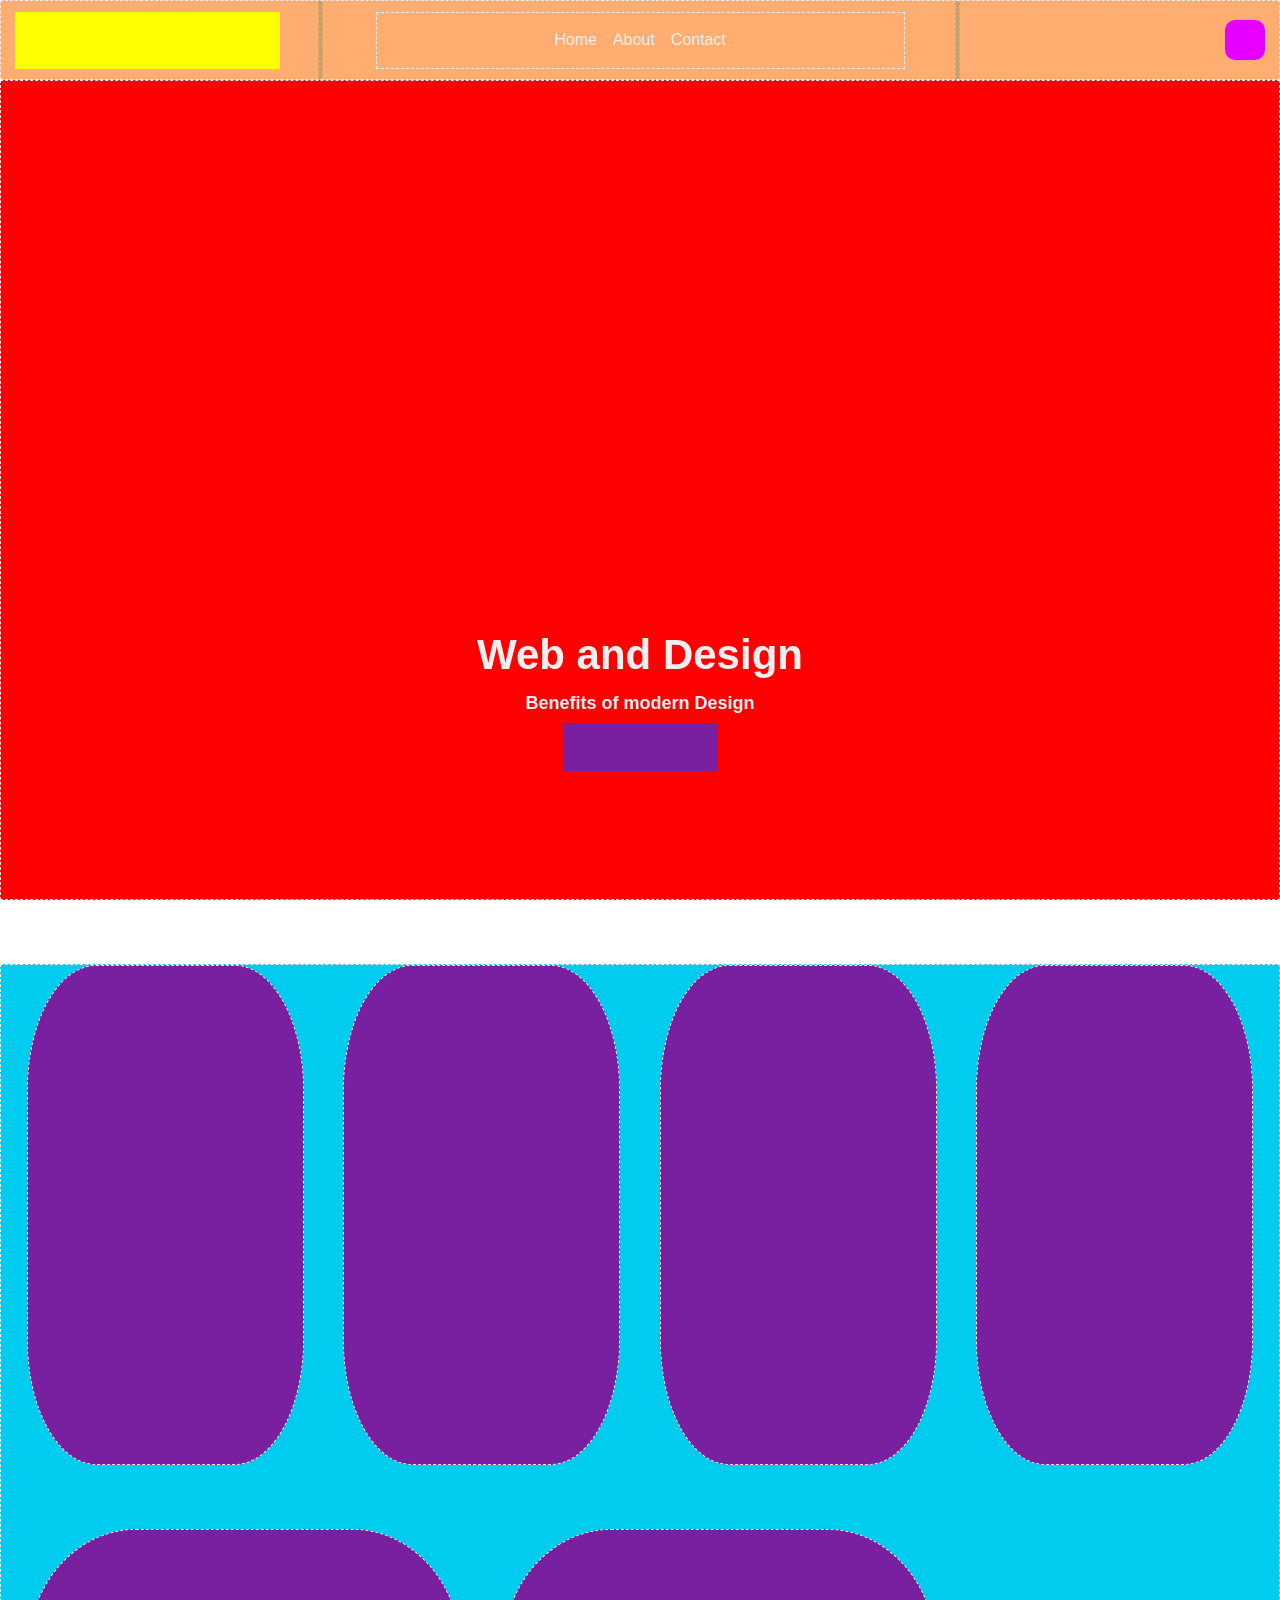
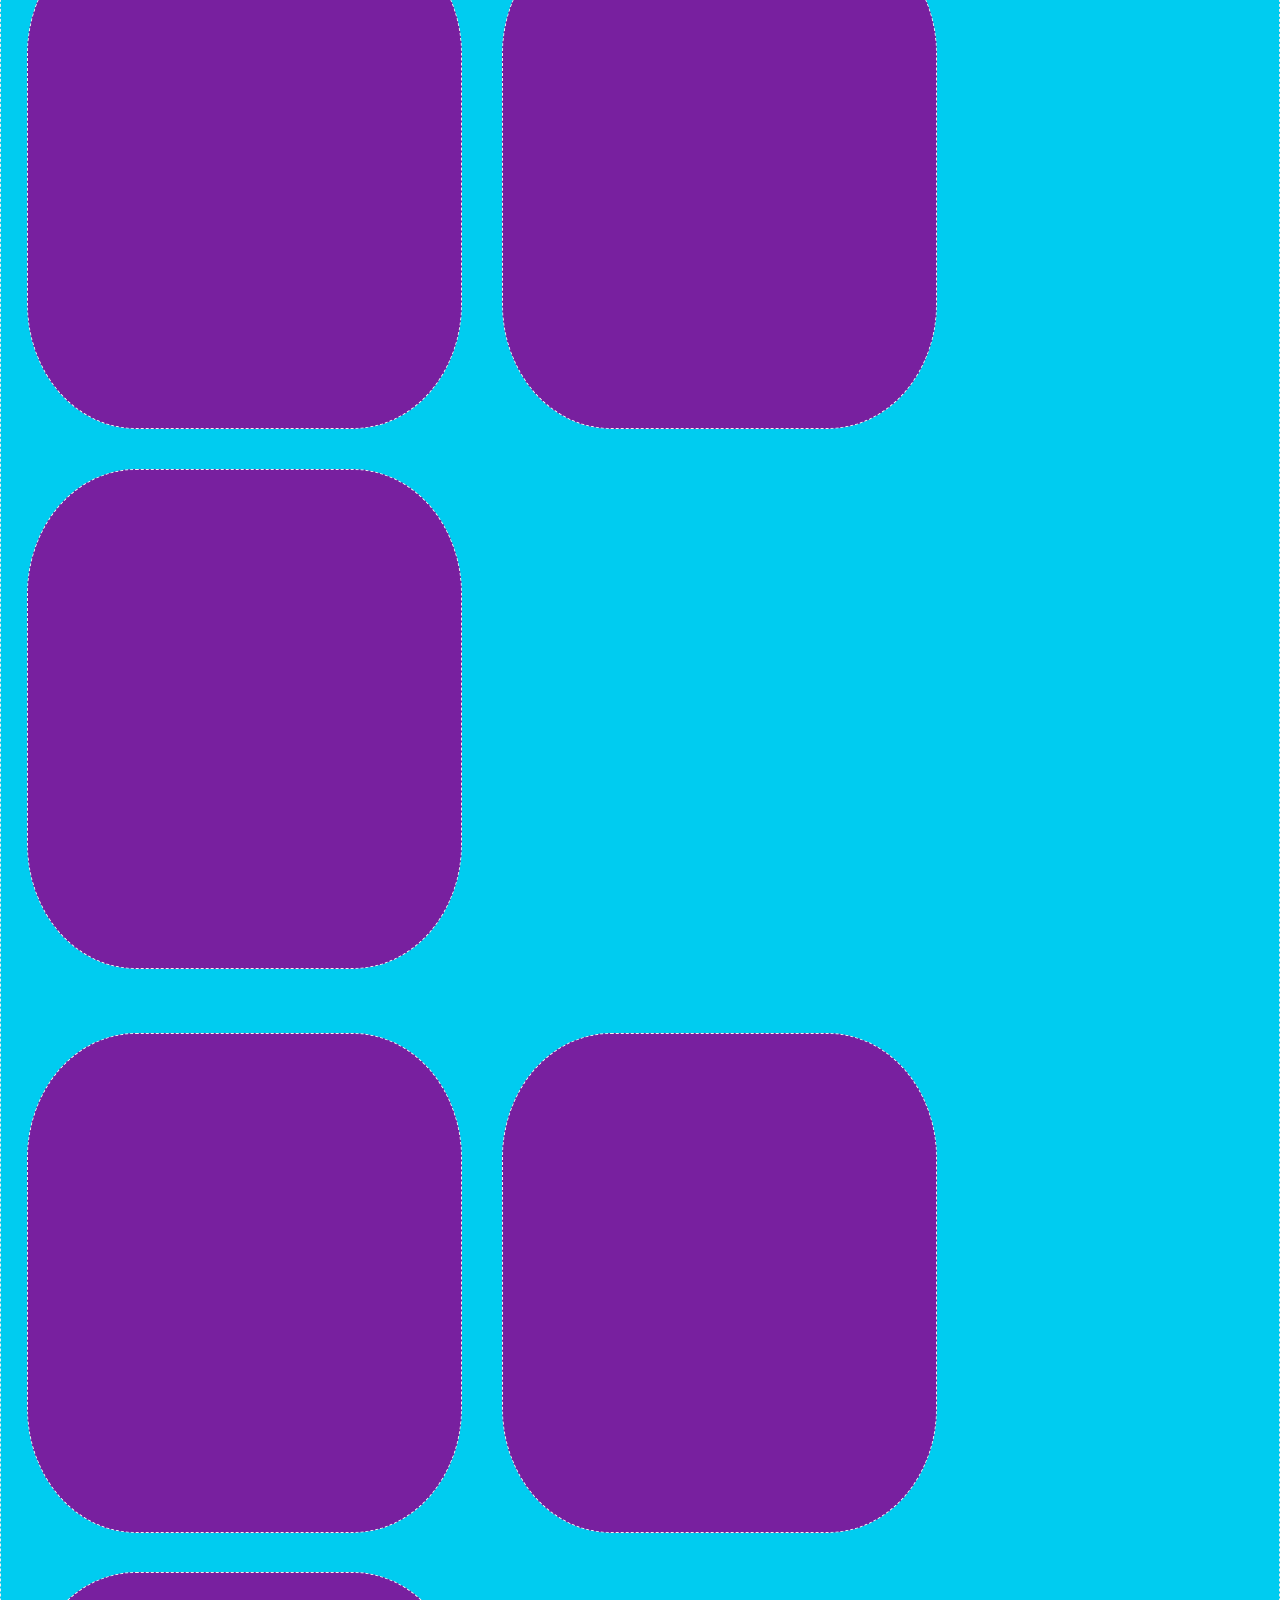
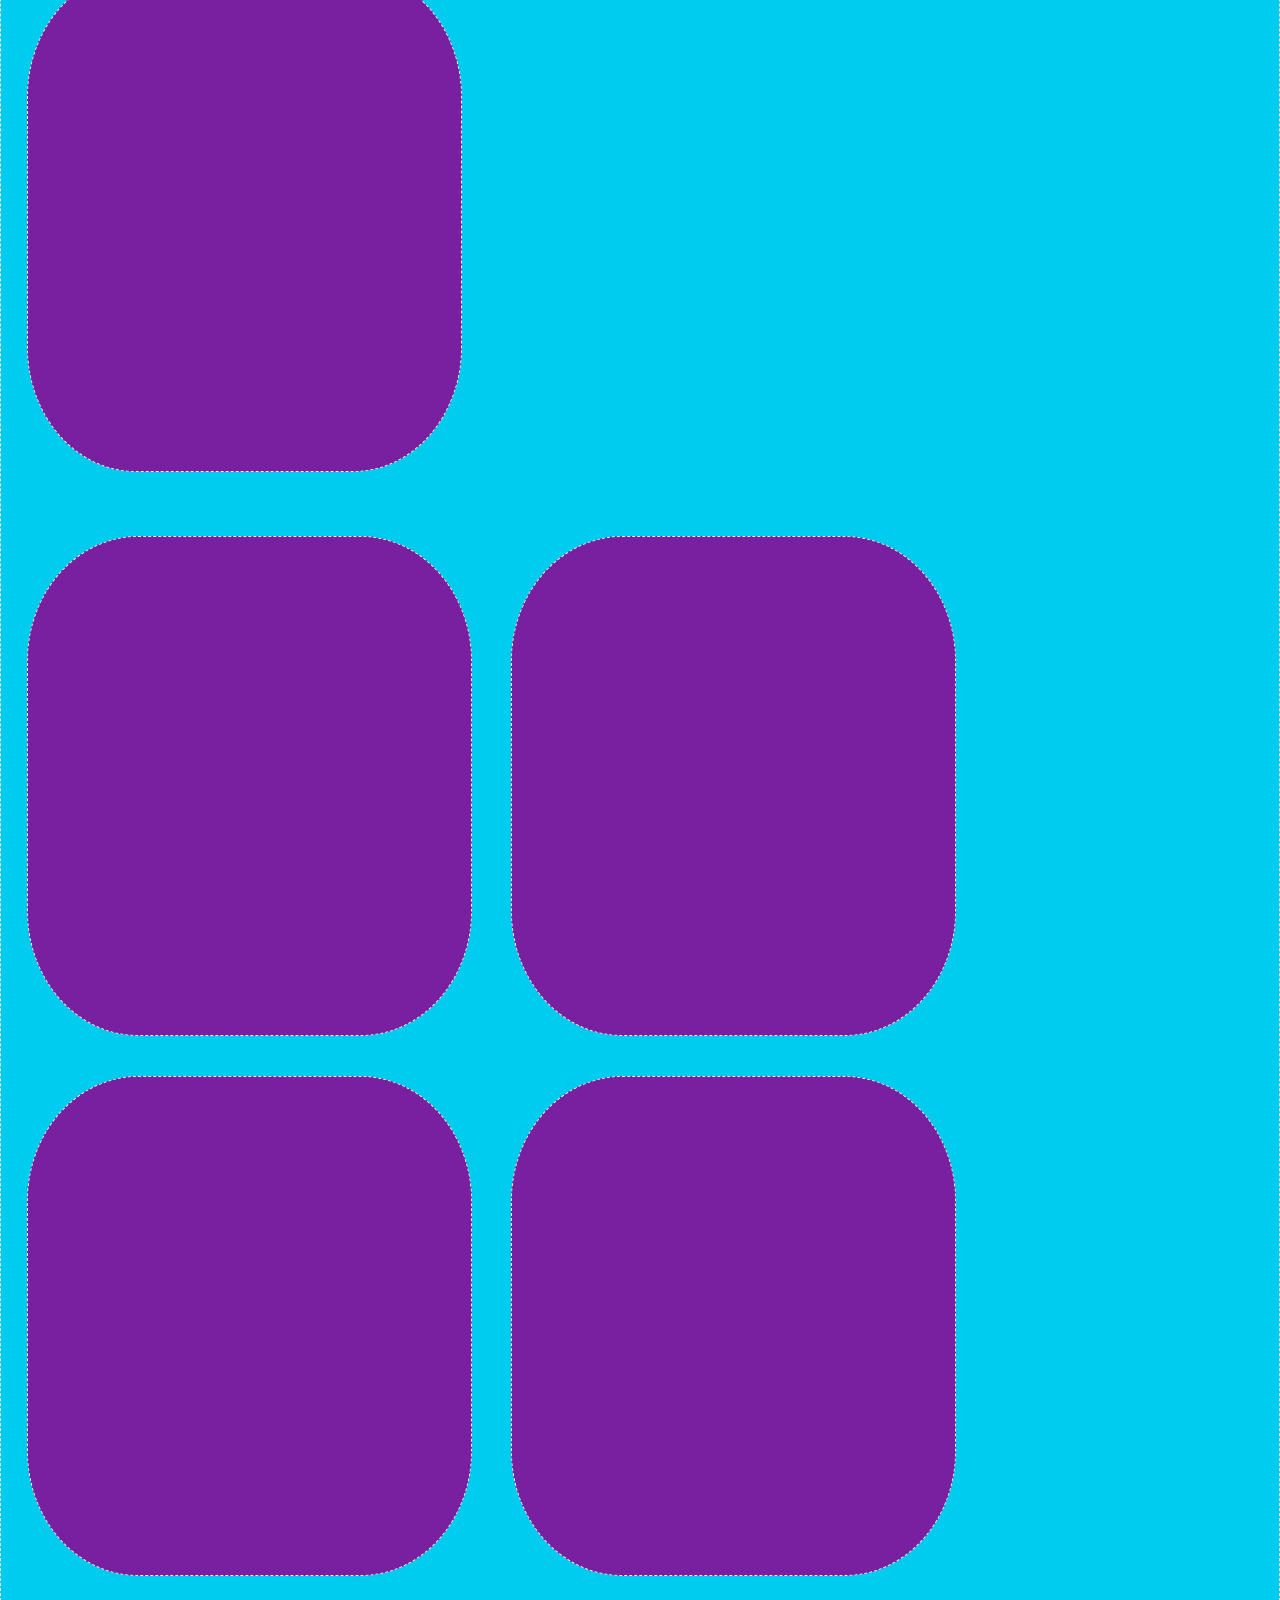
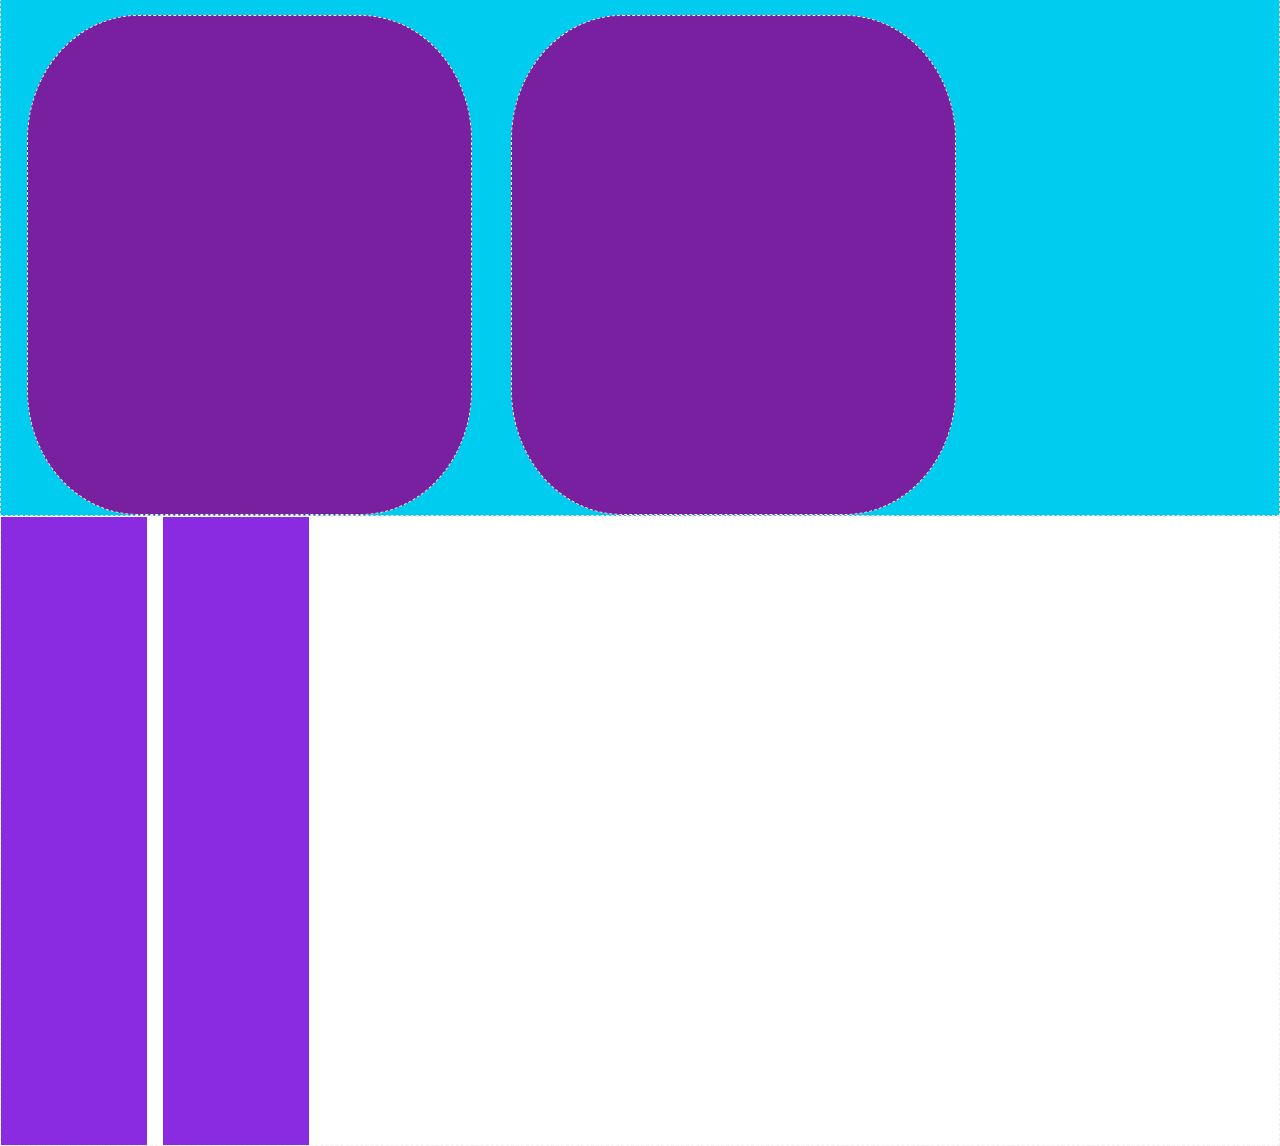
<file: index.html>
<!DOCTYPE html>
<html lang="en">
<head>
  <meta charset="UTF-8">
  <meta http-equiv="X-UA-Compatible" content="IE=edge">
  <meta name="viewport" content="width=device-width, initial-scale=1.0">
  
  <meta name="color-scheme" content="light dark">

  <link rel="icon" type="image/x-icon" href="favicon.ico">
  <link rel="stylesheet" href="./scss/all-in-one.css">
  
  <title>Stlyle Framework | SCSS</title>
</head>
<body class="index dark">

  <!-- coding and grid helper -->
  <div class="overlayGrid">
    <div></div>
    <div></div>
    <div></div>
  </div>


  <nav id="navi">
    <div class="branding">
      <div class="logo"></div>
    </div>
    <div class="mods">
      <div class="themeSwitch"></div>
      <div class="hamburger">
        <span class="line"></span>
        <span class="line"></span>
        <span class="line"></span>
      </div>
    </div>
    <!-- mobile navigation wrap -->
    <div class="naviWrap">
      <ul class="navlist">
        <li>Home</li>
        <li>About</li>
        <li>Contact</li>
      </ul>
    </div>
  </nav>
  

  <div class="pageWrap">
    <header id="header">
      <div class="claim">
        <h1>Web and Design</h1>
        <p class="mb">Benefits of modern Design</p>
        <a href="/" class="btn">Learn More!</a>
      </div>
    </header>

    <main id="main">
      <section class="row first">
        <div class="card bs-col-4 md-col-2 lg-col-8"></div>
        <div class="card bs-col-4 md-col-2 lg-col-8"></div>
        <div class="card bs-col-2 md-col-2 lg-col-4"></div>
        <div class="card bs-col-4 md-col-2 lg-col-12"></div>

      </section>
      <section class="row">
        <div class="card bs-col-2 md-col-3 lg-col-8"></div>
        <div class="card bs-col-2 md-col-3 lg-col-2"></div>
        <div class="card bs-col-2 md-col-3 lg-col-9"></div>

      </section>
      <section class="row">
        <div class="card bs-col-2 md-col-3 lg-col-8"></div>
        <div class="card bs-col-2 md-col-3 lg-col-2"></div>
        <div class="card bs-col-2 md-col-3 lg-col-9"></div>

      </section>
      <section class="rowFullRight">
        <div class="card bs-col-2 md-col-3 lg-col-8"></div>
        <div class="card bs-col-2 md-col-3 lg-col-2"></div>
        <div class="card bs-col-2 md-col-3 lg-col-9"></div>

        <div class="card bs-col-2 md-col-3 lg-col-2"></div>
        <div class="card bs-col-2 md-col-3 lg-col-2"></div>
        <div class="card bs-col-2 md-col-3 lg-col-4"></div>

      </section>
    </main>

    <footer id="footer">
      <div class="contentGrid">
        <div class="testDiv span--3"></div>
        <div class="testDiv span--2"></div>
      </div>
    </footer>
  </div>

  <script src="./temp.js" async></script> 
</body>
</html>
</file>
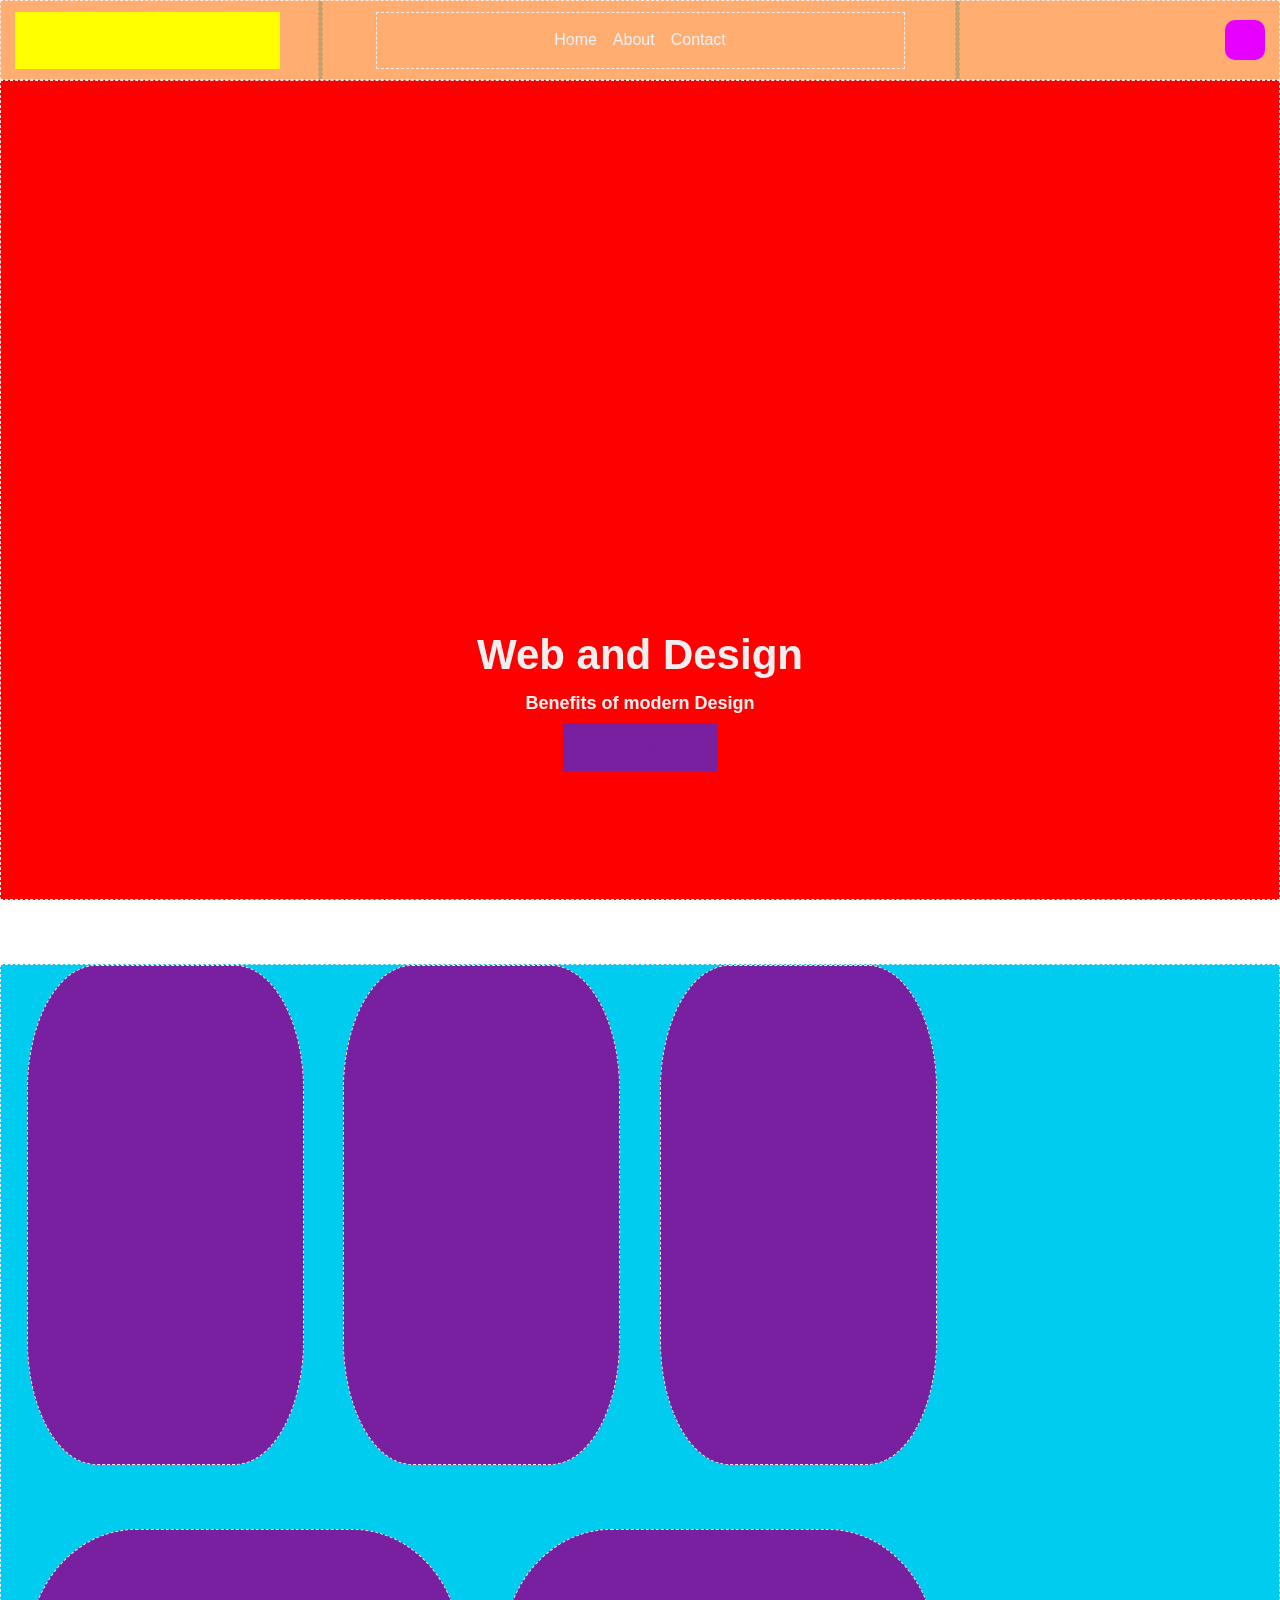
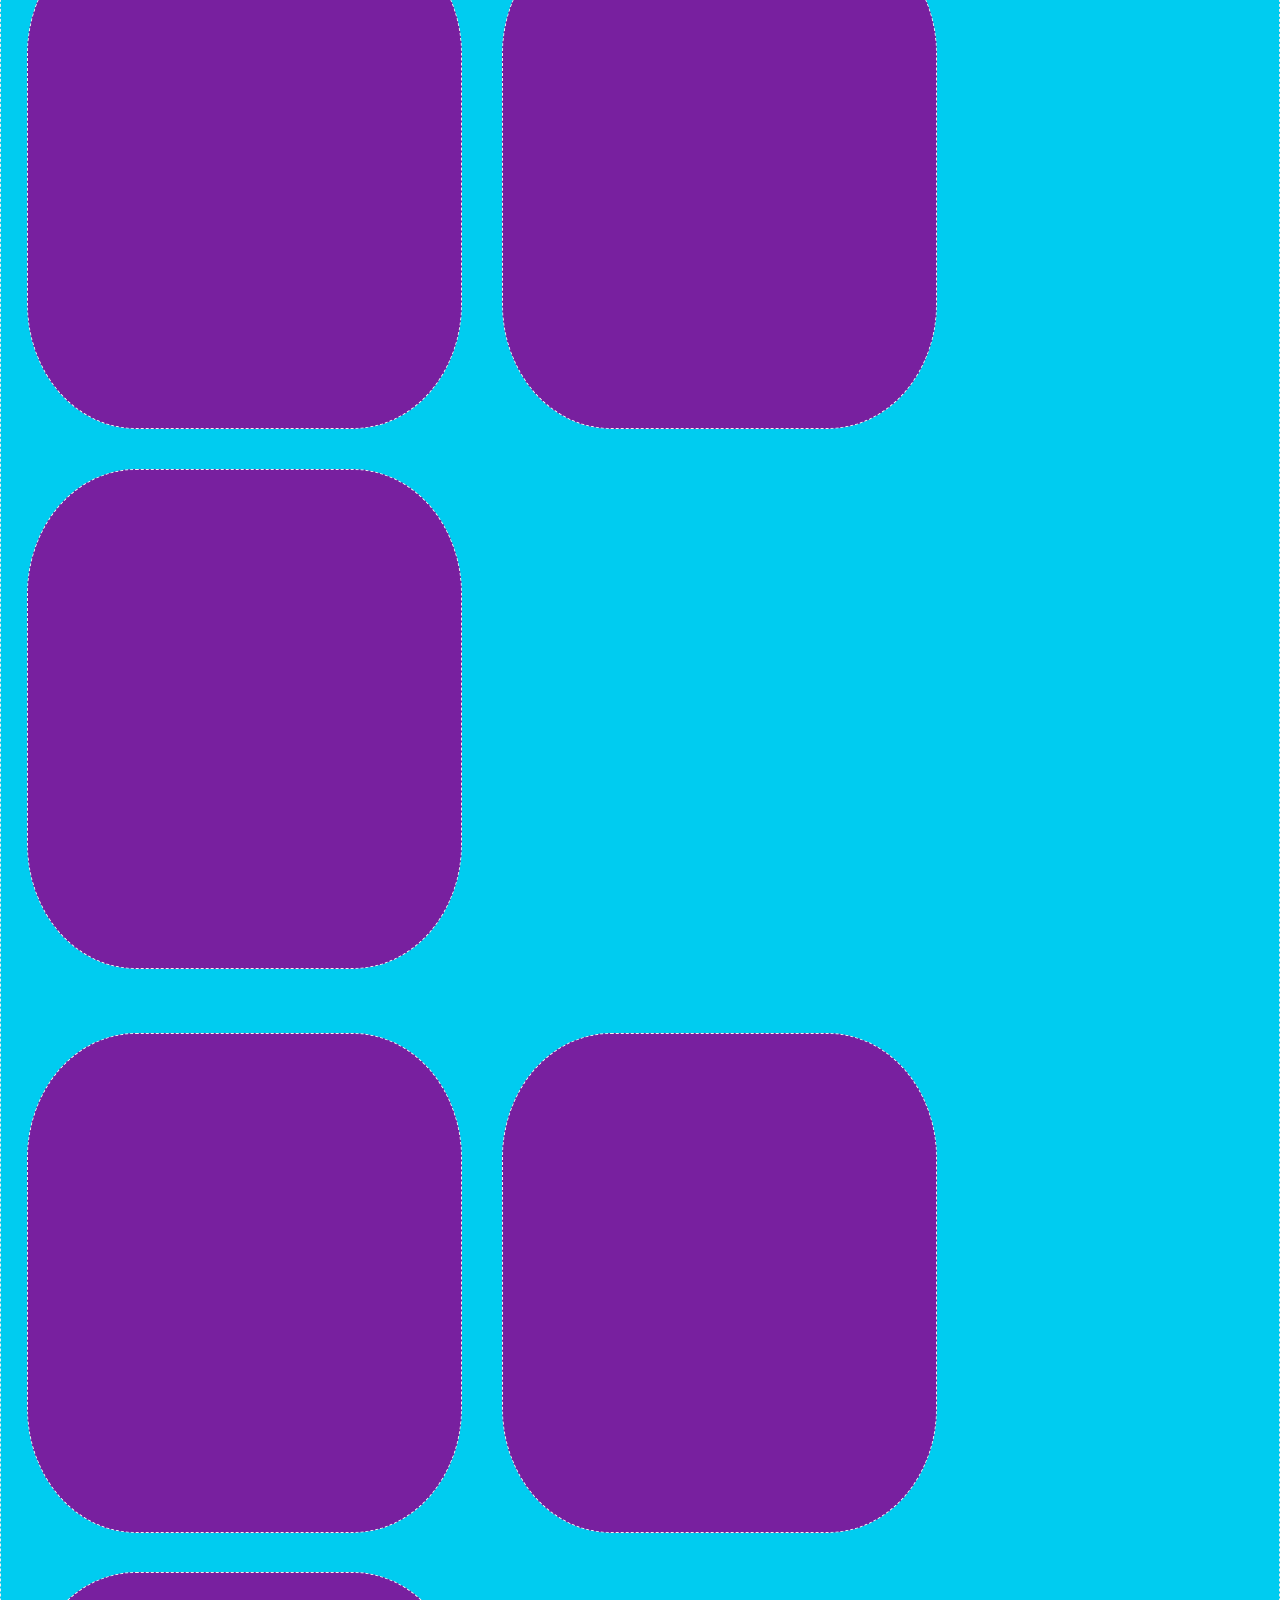
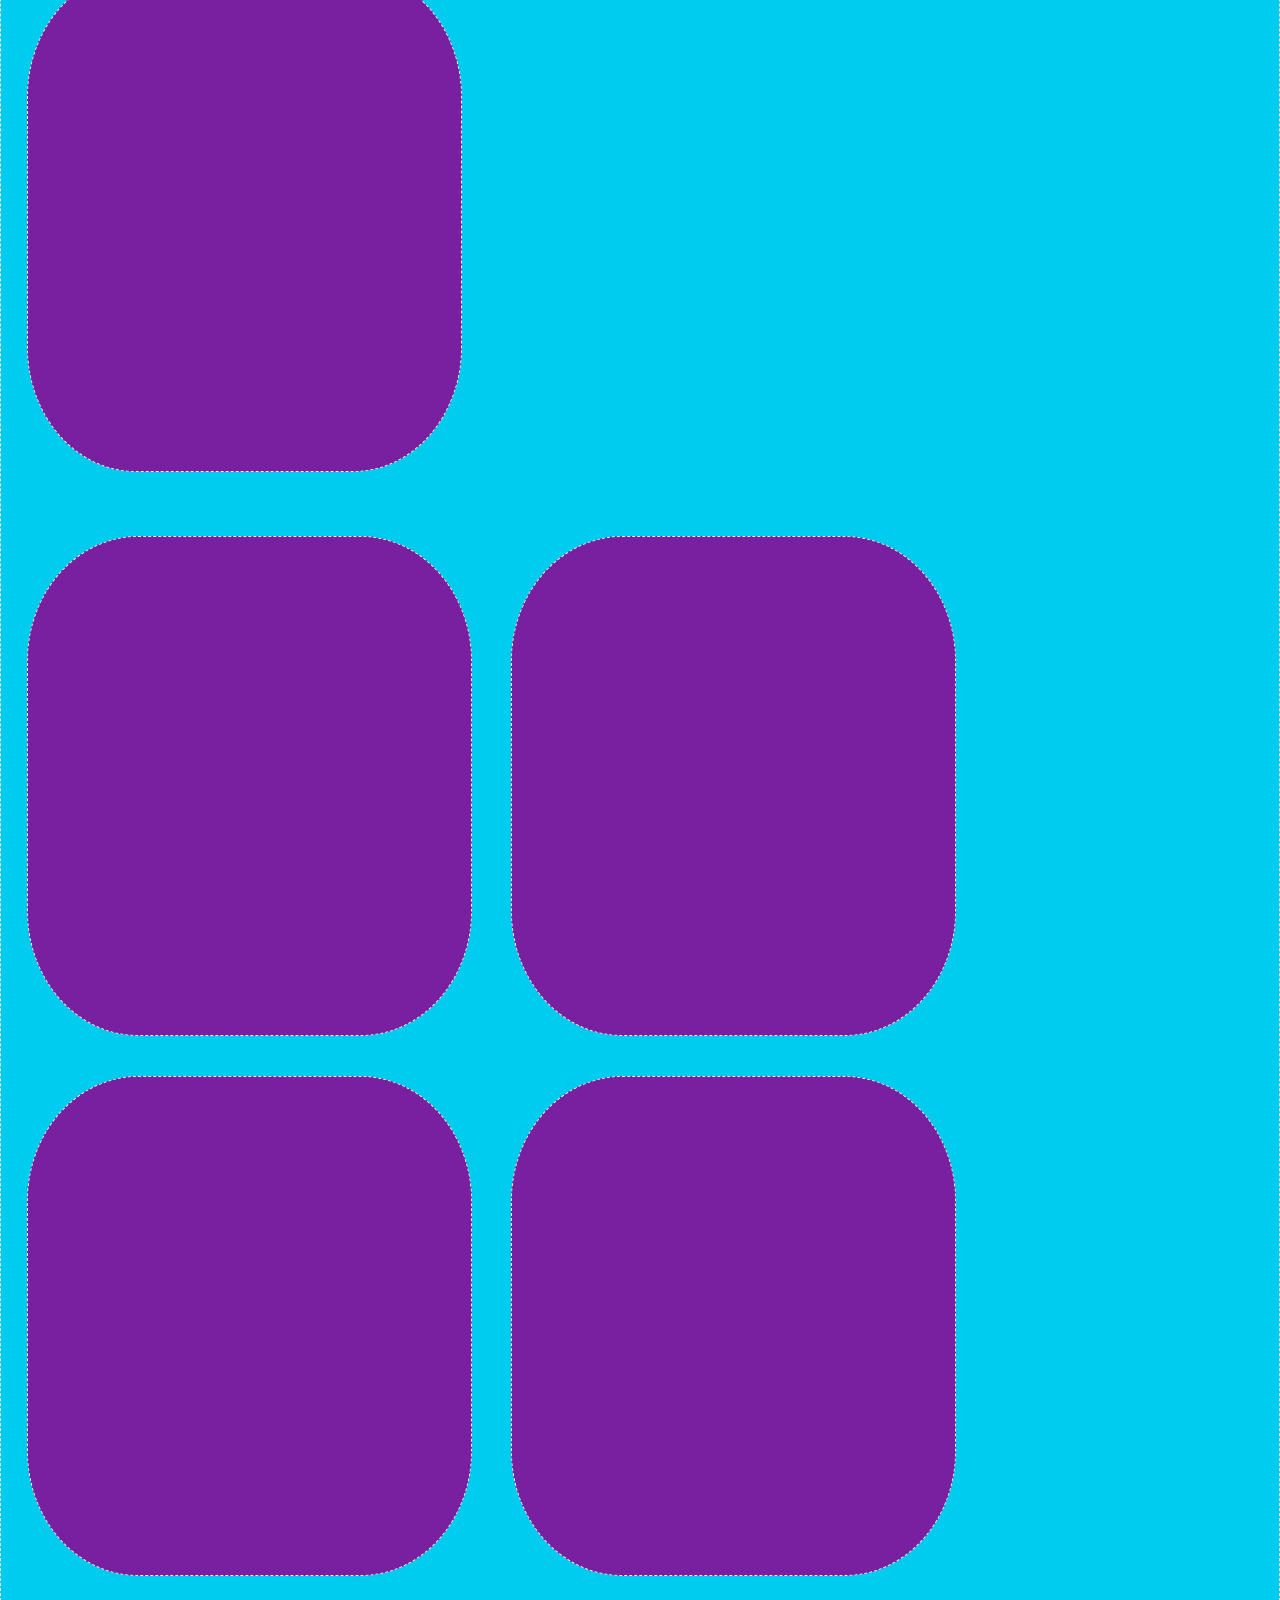
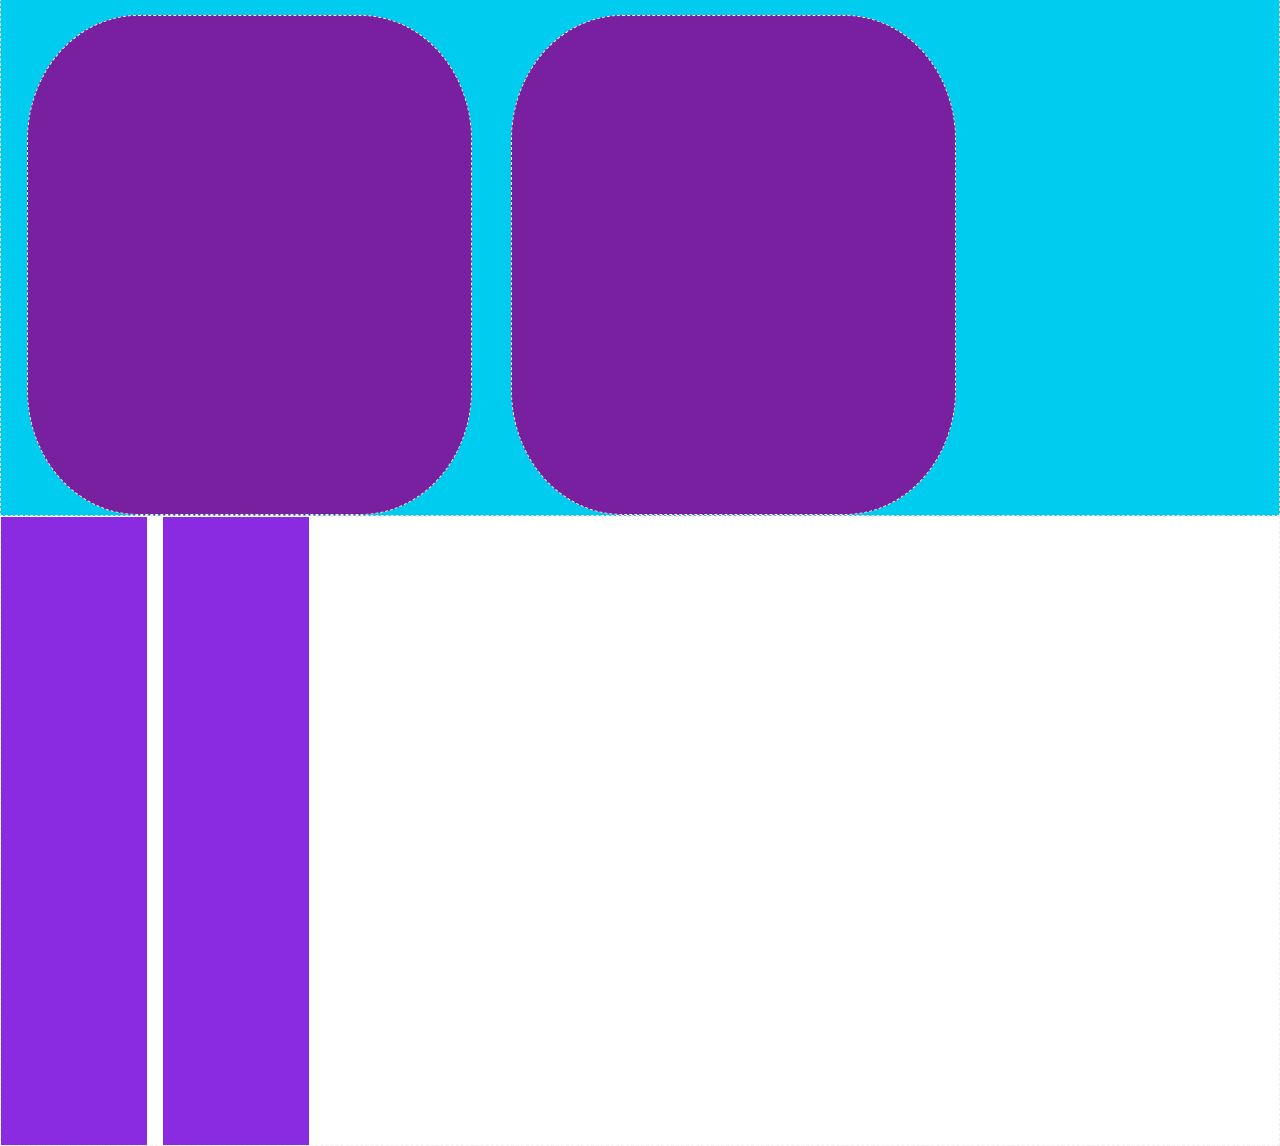
<file: StyleFramework/index.html>
<!DOCTYPE html>
<html lang="en">
<head>
  <meta charset="UTF-8">
  <meta http-equiv="X-UA-Compatible" content="IE=edge">
  <meta name="viewport" content="width=device-width, initial-scale=1.0">
  
  <meta name="color-scheme" content="light dark">

  <link rel="icon" type="image/x-icon" href="favicon.ico">
  <link rel="stylesheet" href="./scss/all-in-one.css">
  
  <title>Stlyle Framework | SCSS</title>
</head>
<body class="index dark">

  <!-- coding and grid helper -->
  <div class="overlayGrid">
    <div></div>
    <div></div>
    <div></div>
  </div>


  <nav id="navi">
    <div class="branding">
      <div class="logo"></div>
    </div>
    <div class="mods">
      <div class="themeSwitch"></div>
      <div class="hamburger">
        <span class="line"></span>
        <span class="line"></span>
        <span class="line"></span>
      </div>
    </div>
    <!-- mobile navigation wrap -->
    <div class="naviWrap">
      <ul class="navlist">
        <li>Home</li>
        <li>About</li>
        <li>Contact</li>
      </ul>
    </div>
  </nav>
  <div class="pageWrap">
    <header id="header">
      <div class="claim">
        <h1>Web and Design</h1>
        <p class="mb">Benefits of modern Design</p>
        <a href="/" class="btn">Learn More!</a>
      </div>
    </header>

    <main id="main">
      <section class="row first">
        <div class="card bs-col-4 md-col-2 lg-col-8"></div>
        <div class="card bs-col-2 md-col-2 lg-col-4"></div>
        <div class="card bs-col-4 md-col-2 lg-col-12"></div>

      </section>
      <section class="row">
        <div class="card bs-col-2 md-col-3 lg-col-8"></div>
        <div class="card bs-col-2 md-col-3 lg-col-2"></div>
        <div class="card bs-col-2 md-col-3 lg-col-9"></div>

      </section>
      <section class="row">
        <div class="card bs-col-2 md-col-3 lg-col-8"></div>
        <div class="card bs-col-2 md-col-3 lg-col-2"></div>
        <div class="card bs-col-2 md-col-3 lg-col-9"></div>

      </section>
      <section class="rowFullRight">
        <div class="card bs-col-2 md-col-3 lg-col-8"></div>
        <div class="card bs-col-2 md-col-3 lg-col-2"></div>
        <div class="card bs-col-2 md-col-3 lg-col-9"></div>

        <div class="card bs-col-2 md-col-3 lg-col-2"></div>
        <div class="card bs-col-2 md-col-3 lg-col-2"></div>
        <div class="card bs-col-2 md-col-3 lg-col-4"></div>

      </section>
    </main>

    <footer id="footer">
      <div class="contentGrid">
        <div class="testDiv span--3"></div>
        <div class="testDiv span--2"></div>
      </div>
    </footer>
  </div>

  <script src="./temp.js" async></script> 
</body>
</html>
</file>
<file: scss/all-in-one.css>
:root {
  color-scheme: light dark;
  --primary--light: rgba(255, 119, 17, 0.6);
  --secondary--light: rgba(0, 204, 240, 0.3137254902);
  --text--light: #000;
  --bg--light: #efefef;
  --dark--light: #333;
  --light--light: #f0f0f0;
  --border--light: #325c8c;
  --line--light: #d8b697;
  --card--light: #00ff00;
  --link--light: red;
  --overlay--light: rgba(255, 255, 255, 0.3764705882);
  --primary--dark: rgba(255, 119, 17, 0.6);
  --secondary--dark: #00ccf0;
  --text--dark: #efefef;
  --bg--dark: #333;
  --dark--dark: #333;
  --light--dark: rgba(255, 119, 17, 0.6);
  --border--dark: #325c8c;
  --line--dark: #ebd9c8;
  --card--dark: #e600ff;
  --link--dark: red;
  --overlay--dark: rgba(0, 0, 0, 0.1882352941);
}

body.light {
  --primary--light: rgba(255, 119, 17, 0.6);
  --secondary--light: rgba(0, 204, 240, 0.3137254902);
  --text--light: #000;
  --bg--light: #efefef;
  --dark--light: #333;
  --light--light: #f0f0f0;
  --border--light: #325c8c;
  --line--light: #d8b697;
  --card--light: #00ff00;
  --link--light: red;
  --overlay--light: rgba(255, 255, 255, 0.3764705882);
}
body.dark {
  --primary--dark: rgba(255, 119, 17, 0.6);
  --secondary--dark: #00ccf0;
  --text--dark: #efefef;
  --bg--dark: #333;
  --dark--dark: #333;
  --light--dark: rgba(255, 119, 17, 0.6);
  --border--dark: #325c8c;
  --line--dark: #ebd9c8;
  --card--dark: #e600ff;
  --link--dark: red;
  --overlay--dark: rgba(0, 0, 0, 0.1882352941);
}
@media screen and (min-width: 1280px) {
  body.noScroll {
    overflow-y: scroll;
  }
}

body.dark .test {
  background: var(--text--dark);
}
body.light .test {
  background: var(--text--light);
}

.bs-col-1 {
  grid-column: span 1;
}

.bs-col-2 {
  grid-column: span 2;
}

.bs-col-3 {
  grid-column: span 3;
}

.bs-col-4 {
  grid-column: span 4;
}

@media screen and (min-width: 960px) {
  .md-col-1 {
    grid-column: span 1;
  }
  .md-col-2 {
    grid-column: span 2;
  }
  .md-col-3 {
    grid-column: span 3;
  }
  .md-col-4 {
    grid-column: span 4;
  }
  .md-col-5 {
    grid-column: span 5;
  }
  .md-col-6 {
    grid-column: span 6;
  }
  .md-col-7 {
    grid-column: span 7;
  }
  .md-col-8 {
    grid-column: span 8;
  }
}
@media screen and (min-width: 1440px) {
  .lg-col-1 {
    grid-column: span 1;
  }
  .lg-col-2 {
    grid-column: span 2;
  }
  .lg-col-3 {
    grid-column: span 3;
  }
  .lg-col-4 {
    grid-column: span 4;
  }
  .lg-col-5 {
    grid-column: span 5;
  }
  .lg-col-6 {
    grid-column: span 6;
  }
  .lg-col-7 {
    grid-column: span 7;
  }
  .lg-col-8 {
    grid-column: span 8;
  }
  .lg-col-9 {
    grid-column: span 9;
  }
  .lg-col-10 {
    grid-column: span 10;
  }
  .lg-col-11 {
    grid-column: span 11;
  }
  .lg-col-12 {
    grid-column: span 12;
  }
}
.row {
  position: relative;
  display: grid;
  width: 100%;
  max-width: 1920px;
  gap: calc(clamp(16px,-50vw ,18px) * (4 / 2 / 1.618));
  grid-template-columns: repeat(4, 1fr);
  padding: 0 calc(clamp(16px,-50vw ,18px) * (1.618 / 2));
}
@media screen and (min-width: 960px) {
  .row {
    gap: calc(clamp(16px,-50vw ,18px) * (8 / 2 / 1.618));
  }
}
@media screen and (min-width: 1440px) {
  .row {
    gap: calc(clamp(16px,-50vw ,18px) * (12 / 2 / 1.618));
  }
}
@media screen and (min-width: 960px) {
  .row {
    grid-template-columns: repeat(8, 1fr);
  }
}
@media screen and (min-width: 1440px) {
  .row {
    grid-template-columns: repeat(12, 1fr);
  }
}
@media screen and (min-width: 960px) {
  .row {
    padding: 0 calc(clamp(16px,-50vw ,18px) * (1.618 * 1));
  }
}
@media screen and (min-width: 1440px) {
  .row {
    padding: 0 calc(clamp(16px,-50vw ,18px) * (1.618 * 2));
  }
}
.row:not(.first) {
  margin-top: calc(clamp(16px,-50vw ,18px) * 2);
}
@media screen and (min-width: 960px) {
  .row:not(.first) {
    margin-top: calc(clamp(16px,-50vw ,18px) * 4);
  }
}
@media screen and (min-width: 1440px) {
  .row:not(.first) {
    margin-top: calc(clamp(16px,-50vw ,18px) * 6);
  }
}

.rowFullLeft {
  position: relative;
  display: grid;
  width: 100%;
  max-width: 1920px;
  gap: calc(clamp(16px,-50vw ,18px) * (4 / 2 / 1.618));
  grid-template-columns: repeat(4, 1fr);
  padding: 0 calc(clamp(16px,-50vw ,18px) * (1.618 * 2) / 2) 0 0;
  padding-left: 0;
}
@media screen and (min-width: 960px) {
  .rowFullLeft {
    gap: calc(clamp(16px,-50vw ,18px) * (8 / 2 / 1.618));
  }
}
@media screen and (min-width: 1440px) {
  .rowFullLeft {
    gap: calc(clamp(16px,-50vw ,18px) * (12 / 2 / 1.618));
  }
}
@media screen and (min-width: 960px) {
  .rowFullLeft {
    grid-template-columns: repeat(8, 1fr);
  }
}
@media screen and (min-width: 1440px) {
  .rowFullLeft {
    grid-template-columns: repeat(12, 1fr);
  }
}
@media screen and (min-width: 960px) {
  .rowFullLeft {
    padding: 0 calc(clamp(16px,-50vw ,18px) * (1.618 * 1) * 2) 0 0;
  }
}
@media screen and (min-width: 1440px) {
  .rowFullLeft {
    padding: 0 calc(clamp(16px,-50vw ,18px) * (1.618 * 2) * 2) 0 0;
  }
}
.rowFullLeft:not(.first) {
  margin-top: calc(clamp(16px,-50vw ,18px) * 2);
}
@media screen and (min-width: 960px) {
  .rowFullLeft:not(.first) {
    margin-top: calc(clamp(16px,-50vw ,18px) * 4);
  }
}
@media screen and (min-width: 1440px) {
  .rowFullLeft:not(.first) {
    margin-top: calc(clamp(16px,-50vw ,18px) * 6);
  }
}

.rowFullRight {
  position: relative;
  display: grid;
  width: 100%;
  max-width: 1920px;
  gap: calc(clamp(16px,-50vw ,18px) * (4 / 2 / 1.618));
  grid-template-columns: repeat(4, 1fr);
  padding: 0 0 0 calc(clamp(16px,-50vw ,18px) * (1.618 / 2));
  padding-right: 0;
}
@media screen and (min-width: 960px) {
  .rowFullRight {
    gap: calc(clamp(16px,-50vw ,18px) * (8 / 2 / 1.618));
  }
}
@media screen and (min-width: 1440px) {
  .rowFullRight {
    gap: calc(clamp(16px,-50vw ,18px) * (12 / 2 / 1.618));
  }
}
@media screen and (min-width: 960px) {
  .rowFullRight {
    grid-template-columns: repeat(8, 1fr);
  }
}
@media screen and (min-width: 1440px) {
  .rowFullRight {
    grid-template-columns: repeat(12, 1fr);
  }
}
@media screen and (min-width: 960px) {
  .rowFullRight {
    padding: 0 0 0 calc(clamp(16px,-50vw ,18px) * (1.618 * 1));
  }
}
@media screen and (min-width: 1440px) {
  .rowFullRight {
    padding: 0 0 0 calc(clamp(16px,-50vw ,18px) * (1.618 * 2));
  }
}
.rowFullRight:not(.first) {
  margin-top: calc(clamp(16px,-50vw ,18px) * 2);
}
@media screen and (min-width: 960px) {
  .rowFullRight:not(.first) {
    margin-top: calc(clamp(16px,-50vw ,18px) * 4);
  }
}
@media screen and (min-width: 1440px) {
  .rowFullRight:not(.first) {
    margin-top: calc(clamp(16px,-50vw ,18px) * 6);
  }
}

.h1, h1 {
  font-size: 42px;
  line-height: calc((42px * 1.618) / 1.5);
  display: block;
  text-rendering: optimizeLegibility;
  -webkit-hyphens: auto;
          hyphens: auto;
  font-weight: bold;
  position: relative;
  margin-bottom: clamp(clamp(16px,-50vw ,18px), 3vw, calc(1.5 * 1px));
  word-wrap: break-word;
}
body.dark .h1, body.dark h1 {
  color: var(--text--dark);
}
body.light .h1, body.light h1 {
  color: var(--text--light);
}

.h2, h2 {
  font-size: 38px;
  line-height: calc((38px * 1.618) / 1.5);
  display: block;
  text-rendering: optimizeLegibility;
  -webkit-hyphens: auto;
          hyphens: auto;
  font-weight: bold;
  position: relative;
  margin-bottom: clamp(clamp(16px,-50vw ,18px), 3vw, calc(1.5 * 1px));
  word-wrap: break-word;
}
body.dark .h2, body.dark h2 {
  color: var(--text--dark);
}
body.light .h2, body.light h2 {
  color: var(--text--light);
}

.h3, h3 {
  font-size: 34px;
  line-height: calc((34px * 1.618) / 1.5);
  display: block;
  text-rendering: optimizeLegibility;
  -webkit-hyphens: auto;
          hyphens: auto;
  font-weight: bold;
  position: relative;
  margin-bottom: clamp(clamp(16px,-50vw ,18px), 3vw, calc(1.5 * 1px));
  word-wrap: break-word;
}
body.dark .h3, body.dark h3 {
  color: var(--text--dark);
}
body.light .h3, body.light h3 {
  color: var(--text--light);
}

.h4, h4 {
  font-size: 30px;
  line-height: calc((30px * 1.618) / 1.5);
  display: block;
  text-rendering: optimizeLegibility;
  -webkit-hyphens: auto;
          hyphens: auto;
  font-weight: bold;
  position: relative;
  margin-bottom: clamp(clamp(16px,-50vw ,18px), 3vw, calc(1.5 * 1px));
  word-wrap: break-word;
}
body.dark .h4, body.dark h4 {
  color: var(--text--dark);
}
body.light .h4, body.light h4 {
  color: var(--text--light);
}

.h5, h5 {
  font-size: 26px;
  line-height: calc((26px * 1.618) / 1.5);
  display: block;
  text-rendering: optimizeLegibility;
  -webkit-hyphens: auto;
          hyphens: auto;
  font-weight: bold;
  position: relative;
  margin-bottom: clamp(clamp(16px,-50vw ,18px), 3vw, calc(1.5 * 1px));
  word-wrap: break-word;
}
body.dark .h5, body.dark h5 {
  color: var(--text--dark);
}
body.light .h5, body.light h5 {
  color: var(--text--light);
}

.h6, h6 {
  font-size: 22px;
  line-height: calc((22px * 1.618) / 1.5);
  display: block;
  text-rendering: optimizeLegibility;
  -webkit-hyphens: auto;
          hyphens: auto;
  font-weight: bold;
  position: relative;
  margin-bottom: clamp(clamp(16px,-50vw ,18px), 3vw, calc(1.5 * 1px));
  word-wrap: break-word;
}
body.dark .h6, body.dark h6 {
  color: var(--text--dark);
}
body.light .h6, body.light h6 {
  color: var(--text--light);
}

.p, p {
  font-size: 18px;
  line-height: calc((18px * 1.618) / 1.5);
  display: block;
  text-rendering: optimizeLegibility;
  -webkit-hyphens: auto;
          hyphens: auto;
  font-weight: bold;
  position: relative;
  margin-bottom: clamp(clamp(16px,-50vw ,18px), 3vw, calc(1.5 * 1px));
  word-wrap: break-word;
}
body.dark .p, body.dark p {
  color: var(--text--dark);
}
body.light .p, body.light p {
  color: var(--text--light);
}
.p:after, p:after {
  content: "";
  position: absolute;
  top: 0;
  left: 0;
  bottom: 0;
  right: 0;
  background-repeat: no-repeat;
  background-size: cover;
  width: 8px;
  top: 10%;
  left: 100%;
  height: 80%;
}

.overlayGrid {
  display: flex;
  justify-content: space-between;
  width: 100%;
  height: 100%;
  position: fixed;
  top: 0;
  left: 0;
  z-index: 3000;
  max-width: 1920px;
  left: calc((100% - 1920px) / 2);
}
.overlayGrid div {
  height: 100%;
  width: 5px;
  background: rgba(0, 213, 255, 0.6);
  border: 1px dashed rgb(247, 237, 237);
}

.pageWrap {
  position: relative;
  z-index: 4500;
  width: 100%;
  max-width: 1920px;
  margin: 0 auto;
  overflow: hidden;
  display: grid;
  grid-template-rows: 100vh auto 70vh;
  grid-template-areas: "header" "main" "footer";
}
.pageWrap header, .pageWrap main, .pageWrap footer {
  position: relative;
  border: 1px dashed rgb(247, 237, 237);
}
.pageWrap #header {
  grid-area: header;
  margin-top: 80px;
}
.pageWrap #main {
  grid-area: main;
  margin-top: calc(clamp(16px,-50vw ,18px) * 2);
}
@media screen and (min-width: 960px) {
  .pageWrap #main {
    margin-top: calc(clamp(16px,-50vw ,18px) * 4);
  }
}
@media screen and (min-width: 1440px) {
  .pageWrap #main {
    margin-top: calc(clamp(16px,-50vw ,18px) * 6);
  }
}
body.dark .pageWrap #main {
  background: var(--secondary--dark);
}
body.light .pageWrap #main {
  background: var(--secondary--light);
}
.pageWrap #footer {
  grid-area: footer;
}

.contentGrid {
  position: relative;
  display: grid;
  width: 100%;
  height: 100%;
  gap: calc(clamp(16px,-50vw ,18px) / 1.618);
  grid-template-columns: repeat(4, 1fr);
}
@media screen and (min-width: 960px) {
  .contentGrid {
    gap: calc(clamp(16px,-50vw ,18px));
  }
}
@media screen and (min-width: 1440px) {
  .contentGrid {
    gap: calc(clamp(16px,-50vw ,18px) * 1.618 +(clamp(16px,-50vw ,18px) * 1.618));
  }
}
.contentGrid .spanFull {
  grid-column: span 4;
}
@media screen and (min-width: 960px) {
  .contentGrid {
    grid-template-columns: repeat(8, 1fr);
  }
  .contentGrid .spanFull {
    grid-column: span 8;
  }
}
@media screen and (min-width: 1440px) {
  .contentGrid {
    grid-template-columns: repeat(12, 1fr);
  }
  .contentGrid .spanFull {
    grid-column: span 12;
  }
}
.contentGrid .testDiv {
  background: blueviolet;
  width: 100%;
  height: max(30vh, 100%);
}

#navi {
  position: fixed;
  z-index: 5000;
  width: 100%;
  display: grid;
  grid-template-columns: 1fr 1fr;
  grid-template-areas: "logo mods";
  -moz-column-gap: calc(clamp(16px,-50vw ,18px) * 6);
       column-gap: calc(clamp(16px,-50vw ,18px) * 6);
  height: 80px;
  border: 1px dashed rgb(247, 237, 237);
  padding: 10.5px 14px;
}
@media screen and (min-width: 1920px) {
  #navi {
    max-width: 1920px;
    left: calc((100% - 1920px) / 2);
  }
}
@media screen and (min-width: 1280px) {
  #navi {
    grid-template-columns: 1fr 2fr 1fr;
    grid-template-rows: 100%;
    grid-template-areas: "logo navi mods";
  }
}
body.dark #navi {
  background: var(--light--dark);
}
body.light #navi {
  background: var(--light--light);
}
#navi .branding {
  display: block;
  width: 100%;
  height: 100%;
  max-width: 100%;
  background: yellow;
  grid-area: logo;
}
#navi .mods {
  display: flex;
  grid-area: mods;
  align-items: center;
  justify-content: flex-end;
  gap: clamp(16px,-50vw ,18px);
}
#navi .hamburger {
  width: 50px;
  height: 50px;
  display: flex;
  flex-direction: column;
  align-items: center;
  justify-content: space-evenly;
  position: relative;
  z-index: 4600;
}
#navi .hamburger .line {
  width: 100%;
  height: 3px;
  background: #ae4adb;
  transition: transform, width 420ms ease-in-out;
  transform-origin: center;
  pointer-events: none;
}
body.noScroll #navi .hamburger {
  align-items: center;
  justify-content: center;
}
body.noScroll #navi .hamburger :nth-child(1).line {
  display: none;
}
body.noScroll #navi .hamburger :nth-child(3).line {
  display: none;
}
body.noScroll #navi .hamburger :nth-child(2).line {
  width: 100%;
  height: 100%;
  border: 1px dashed rgb(247, 237, 237);
  border-radius: 25%;
}
#navi .hamburger:hover .line {
  background: #479f20;
}
#navi .hamburger:focus .line {
  background: #479f20;
}
#navi .hamburger:focus .line :hover {
  background: #ff6666;
}
#navi .hamburger:focus .line :active {
  background: #cc0000;
}
#navi .hamburger:focus .line :focus, #navi .hamburger:focus .line :focus-visible, #navi .hamburger:focus .line :focus-within {
  background: #ff8080;
}
#navi .hamburger:focus .line :visited {
  background: #990000;
}
#navi .naviWrap {
  position: fixed;
  left: 100%;
  top: 80px;
  width: 100vw;
  height: calc(100vh - 80px);
  border: 1px dashed rgb(247, 237, 237);
  grid-area: navi;
  width: 100%;
  display: flex;
  flex-direction: column;
  align-items: flex-end;
  align-content: flex-start;
  justify-content: flex-start;
  padding: clamp(16px,-50vw ,18px);
  transition: all 420ms ease-in-out;
  visibility: hidden;
  pointer-events: none;
  opacity: 0;
  z-index: -1;
  transform: translateX(110%);
}
@media screen and (min-width: 320px) and (max-width: 1279.9px) {
  body.dark #navi .naviWrap {
    background: var(--bg--dark);
  }
  body.light #navi .naviWrap {
    background: var(--bg--light);
  }
  body.noScroll #navi .naviWrap {
    visibility: visible;
    pointer-events: all;
    opacity: 1;
    overflow: hidden;
    z-index: 4500;
    transform: translateX(-100%);
  }
}
#navi .naviWrap ul.navlist {
  display: flex;
  flex-direction: column;
  align-items: end;
  justify-content: flex-start;
  list-style-type: none;
  gap: clamp(16px,-50vw ,18px);
}
body.dark #navi .naviWrap ul.navlist {
  color: var(--text--dark);
}
body.light #navi .naviWrap ul.navlist {
  color: var(--text--light);
}
#navi .naviWrap ul.navlist li {
  border-top: 1px dashed rgb(247, 237, 237);
}
@media screen and (min-width: 1280px) {
  #navi .naviWrap ul.navlist li {
    border-top: 0;
  }
}
@media screen and (min-width: 1280px) {
  #navi .naviWrap {
    flex-direction: row;
    position: relative;
    width: 100%;
    height: 100%;
    top: 0;
    visibility: visible;
    pointer-events: all;
    opacity: 1;
    overflow: hidden;
    transform: translateX(-100%);
    padding: 0;
    align-items: center;
    justify-content: center;
    gap: calc(clamp(16px,-50vw ,18px) * 2) clamp(16px,-50vw ,18px);
  }
  #navi .naviWrap ul.navlist {
    flex-direction: row;
    justify-self: center;
    align-self: center;
  }
  #navi .hamburger {
    display: none;
  }
}

.themeSwitch {
  border-radius: 25%;
  width: 40px;
  height: 40px;
}
body.dark .themeSwitch {
  background: var(--card--dark);
}
body.light .themeSwitch {
  background: var(--card--light);
}

#header {
  display: flex;
  align-items: end;
  justify-content: center;
  padding-bottom: clamp(clamp(16px,-50vw ,18px)*8, -10vw, clamp(16px,-50vw ,18px)*6);
  background: red;
  position: relative;
  z-index: 1;
}
#header {
  position: relative;
  transform-style: preserve-3d;
  perspective: 500px;
}
#header:before {
  content: "";
  position: absolute;
  width: 50%;
  height: 100%;
  top: 0;
  left: 50%;
  z-index: 2;
  transition: 450ms ease-in-out 0.1s;
  opacity: 1;
  transition: 420ms ease-in-out;
  transform-origin: left;
  transform: rotateY(180deg);
}
#header:after {
  content: "";
  position: absolute;
  width: 50%;
  height: 100%;
  top: 0;
  right: 0;
  z-index: 1;
  transition: 450ms ease-in-out 0.1s;
  opacity: 1;
  transition: 420ms ease-in-out;
  transform-origin: right;
  transform: rotateY(-180deg);
}
#header:hover:before {
  transform: rotateY(0deg);
}
#header:hover:after {
  transform: rotateY(0deg);
}
#header .claim {
  text-align: center;
  position: relative;
  z-index: 3;
}

.card {
  background: #78209f;
  border: 1px dashed rgb(247, 237, 237);
  border-radius: 25%;
  min-height: 500px;
}

* {
  margin: 0;
  padding: 0;
}
*, *:before, *:after {
  box-sizing: inherit;
}

html::-webkit-scrollbar {
  width: 10px;
}

html::-webkit-scrollbar-track {
  background: #333;
}

html::-webkit-scrollbar-thumb {
  background: #fff;
}

html {
  box-sizing: border-box;
  font-family: Arial;
  font-size: clamp(16px,-50vw ,18px);
  -webkit-hyphens: manual;
          hyphens: manual;
  line-height: 1.5;
  scroll-behavior: smooth;
  text-rendering: optimizeLegibility;
  /* disable text resize in landscape. e.g. on iphone */
  -webkit-text-size-adjust: none;
     -moz-text-size-adjust: none;
          text-size-adjust: none;
  font-family: sans-serif;
}
body.dark html {
  background: var(--bg--dark);
}
body.light html {
  background: var(--bg--light);
}

img {
  max-width: 100%;
  height: auto;
  display: block;
}

a {
  text-underline-offset: 7px;
  transition: inherit;
  transition: text-underline-offset ease-in 800ms, -webkit-text-decoration ease-in-out 400ms 800ms;
  transition: text-decoration ease-in-out 400ms 800ms, text-underline-offset ease-in 800ms;
  transition: text-decoration ease-in-out 400ms 800ms, text-underline-offset ease-in 800ms, -webkit-text-decoration ease-in-out 400ms 800ms;
  word-break: break-word;
}

dl dt,
dl dd {
  display: block;
  padding: rem(15px);
}
dl dt {
  padding-bottom: 0;
  font-weight: bold;
  margin-top: clamp(16px,-50vw ,18px);
}
dl dd {
  padding-top: 0;
}
dl dd + dt {
  margin-top: rem(10px);
}
dl dd + dd {
  margin-top: rem(-15px);
}

a {
  color: #78209f;
  word-wrap: break-word;
  text-decoration: none;
  transition: cubic-bezier(0.39, 0.575, 0.565, 1) 300ms;
}
a:hover {
  color: #48135f;
  text-decoration: none;
  text-underline-offset: 3px;
}
a:focus {
  color: black;
}
a:active {
  color: #180620;
}
a img {
  border: none;
}
a[href^=tel] {
  color: inherit;
  text-decoration: none;
}

.btn {
  background: #78209f;
  border: none;
  color: #78209f;
  cursor: pointer;
  display: inline-block;
  font-size: 18px;
  line-height: 1.5;
  padding: 10.5px 14px;
  text-align: center;
  text-decoration: none;
  font-family: Arial;
  text-transform: uppercase;
  font-weight: bold;
}
.btn:hover {
  background: #78209f;
  color: #78209f;
}
.btn:active {
  background: #c175e3;
  color: #78209f;
}
.btn:focus {
  background: #deb4f0;
  color: #78209f;
}
.btn *[class^=icon] {
  margin-left: 0.5rem;
  vertical-align: middle;
}
.btn :hover {
  background: #ff6666;
  color: #ff6666;
}
.btn :active {
  background: #cc0000;
  color: #cc0000;
}
.btn :focus, .btn :focus-visible, .btn :focus-within {
  background: #ff8080;
  color: #ff8080;
}
.btn :visited {
  background: #990000;
  color: #990000;
}

.noScroll {
  overflow: hidden;
}

.invisible {
  visibility: hidden;
  opacity: 0;
}

.visible {
  visibility: visible;
  opacity: 1;
}

.removed {
  visibility: visible;
  opacity: 1;
  display: none;
  pointer-events: none;
}

.add {
  visibility: visible;
  opacity: 1;
  pointer-events: all;
}

.mb {
  margin-bottom: calc(clamp(16px,-50vw ,18px) / 1.618);
}/*# sourceMappingURL=all-in-one.css.map */
</file>
<file: StyleFramework/scss/all-in-one.css>
:root {
  color-scheme: light dark;
  --primary--light: rgba(255, 119, 17, 0.6);
  --secondary--light: rgba(0, 204, 240, 0.3137254902);
  --text--light: #000;
  --bg--light: #efefef;
  --dark--light: #333;
  --light--light: #f0f0f0;
  --border--light: #325c8c;
  --line--light: #d8b697;
  --card--light: #00ff00;
  --link--light: red;
  --overlay--light: rgba(255, 255, 255, 0.3764705882);
  --primary--dark: rgba(255, 119, 17, 0.6);
  --secondary--dark: #00ccf0;
  --text--dark: #efefef;
  --bg--dark: #333;
  --dark--dark: #333;
  --light--dark: rgba(255, 119, 17, 0.6);
  --border--dark: #325c8c;
  --line--dark: #ebd9c8;
  --card--dark: #e600ff;
  --link--dark: red;
  --overlay--dark: rgba(0, 0, 0, 0.1882352941);
}

body.light {
  --primary--light: rgba(255, 119, 17, 0.6);
  --secondary--light: rgba(0, 204, 240, 0.3137254902);
  --text--light: #000;
  --bg--light: #efefef;
  --dark--light: #333;
  --light--light: #f0f0f0;
  --border--light: #325c8c;
  --line--light: #d8b697;
  --card--light: #00ff00;
  --link--light: red;
  --overlay--light: rgba(255, 255, 255, 0.3764705882);
}
body.dark {
  --primary--dark: rgba(255, 119, 17, 0.6);
  --secondary--dark: #00ccf0;
  --text--dark: #efefef;
  --bg--dark: #333;
  --dark--dark: #333;
  --light--dark: rgba(255, 119, 17, 0.6);
  --border--dark: #325c8c;
  --line--dark: #ebd9c8;
  --card--dark: #e600ff;
  --link--dark: red;
  --overlay--dark: rgba(0, 0, 0, 0.1882352941);
}
body.dark body {
  background: var(--bg--dark);
}
body.light body {
  background: var(--bg--light);
}
@media screen and (min-width: 1280px) {
  body.noScroll {
    overflow-y: scroll;
  }
}

body.dark .test {
  background: var(--text--dark);
}
body.light .test {
  background: var(--text--light);
}

.bs-col-1 {
  grid-column: span 1;
}

.bs-col-2 {
  grid-column: span 2;
}

.bs-col-3 {
  grid-column: span 3;
}

.bs-col-4 {
  grid-column: span 4;
}

@media screen and (min-width: 960px) {
  .md-col-1 {
    grid-column: span 1;
  }
  .md-col-2 {
    grid-column: span 2;
  }
  .md-col-3 {
    grid-column: span 3;
  }
  .md-col-4 {
    grid-column: span 4;
  }
  .md-col-5 {
    grid-column: span 5;
  }
  .md-col-6 {
    grid-column: span 6;
  }
  .md-col-7 {
    grid-column: span 7;
  }
  .md-col-8 {
    grid-column: span 8;
  }
}
@media screen and (min-width: 1440px) {
  .lg-col-1 {
    grid-column: span 1;
  }
  .lg-col-2 {
    grid-column: span 2;
  }
  .lg-col-3 {
    grid-column: span 3;
  }
  .lg-col-4 {
    grid-column: span 4;
  }
  .lg-col-5 {
    grid-column: span 5;
  }
  .lg-col-6 {
    grid-column: span 6;
  }
  .lg-col-7 {
    grid-column: span 7;
  }
  .lg-col-8 {
    grid-column: span 8;
  }
  .lg-col-9 {
    grid-column: span 9;
  }
  .lg-col-10 {
    grid-column: span 10;
  }
  .lg-col-11 {
    grid-column: span 11;
  }
  .lg-col-12 {
    grid-column: span 12;
  }
}
.row {
  position: relative;
  display: grid;
  width: 100%;
  max-width: 1920px;
  gap: calc(clamp(16px,-50vw ,18px) * (4 / 2 / 1.618));
  grid-template-columns: repeat(4, 1fr);
  padding: 0 calc(clamp(16px,-50vw ,18px) * (1.618 / 2));
}
@media screen and (min-width: 960px) {
  .row {
    gap: calc(clamp(16px,-50vw ,18px) * (8 / 2 / 1.618));
  }
}
@media screen and (min-width: 1440px) {
  .row {
    gap: calc(clamp(16px,-50vw ,18px) * (12 / 2 / 1.618));
  }
}
@media screen and (min-width: 960px) {
  .row {
    grid-template-columns: repeat(8, 1fr);
  }
}
@media screen and (min-width: 1440px) {
  .row {
    grid-template-columns: repeat(12, 1fr);
  }
}
@media screen and (min-width: 960px) {
  .row {
    padding: 0 calc(clamp(16px,-50vw ,18px) * (1.618 * 1));
  }
}
@media screen and (min-width: 1440px) {
  .row {
    padding: 0 calc(clamp(16px,-50vw ,18px) * (1.618 * 2));
  }
}
.row:not(.first) {
  margin-top: calc(clamp(16px,-50vw ,18px) * 2);
}
@media screen and (min-width: 960px) {
  .row:not(.first) {
    margin-top: calc(clamp(16px,-50vw ,18px) * 4);
  }
}
@media screen and (min-width: 1440px) {
  .row:not(.first) {
    margin-top: calc(clamp(16px,-50vw ,18px) * 6);
  }
}

.rowFullLeft {
  position: relative;
  display: grid;
  width: 100%;
  max-width: 1920px;
  gap: calc(clamp(16px,-50vw ,18px) * (4 / 2 / 1.618));
  grid-template-columns: repeat(4, 1fr);
  padding: 0 calc(clamp(16px,-50vw ,18px) * (1.618 * 2) / 2) 0 0;
  padding-left: 0;
}
@media screen and (min-width: 960px) {
  .rowFullLeft {
    gap: calc(clamp(16px,-50vw ,18px) * (8 / 2 / 1.618));
  }
}
@media screen and (min-width: 1440px) {
  .rowFullLeft {
    gap: calc(clamp(16px,-50vw ,18px) * (12 / 2 / 1.618));
  }
}
@media screen and (min-width: 960px) {
  .rowFullLeft {
    grid-template-columns: repeat(8, 1fr);
  }
}
@media screen and (min-width: 1440px) {
  .rowFullLeft {
    grid-template-columns: repeat(12, 1fr);
  }
}
@media screen and (min-width: 960px) {
  .rowFullLeft {
    padding: 0 calc(clamp(16px,-50vw ,18px) * (1.618 * 1) * 2) 0 0;
  }
}
@media screen and (min-width: 1440px) {
  .rowFullLeft {
    padding: 0 calc(clamp(16px,-50vw ,18px) * (1.618 * 2) * 2) 0 0;
  }
}
.rowFullLeft:not(.first) {
  margin-top: calc(clamp(16px,-50vw ,18px) * 2);
}
@media screen and (min-width: 960px) {
  .rowFullLeft:not(.first) {
    margin-top: calc(clamp(16px,-50vw ,18px) * 4);
  }
}
@media screen and (min-width: 1440px) {
  .rowFullLeft:not(.first) {
    margin-top: calc(clamp(16px,-50vw ,18px) * 6);
  }
}

.rowFullRight {
  position: relative;
  display: grid;
  width: 100%;
  max-width: 1920px;
  gap: calc(clamp(16px,-50vw ,18px) * (4 / 2 / 1.618));
  grid-template-columns: repeat(4, 1fr);
  padding: 0 0 0 calc(clamp(16px,-50vw ,18px) * (1.618 / 2));
  padding-right: 0;
}
@media screen and (min-width: 960px) {
  .rowFullRight {
    gap: calc(clamp(16px,-50vw ,18px) * (8 / 2 / 1.618));
  }
}
@media screen and (min-width: 1440px) {
  .rowFullRight {
    gap: calc(clamp(16px,-50vw ,18px) * (12 / 2 / 1.618));
  }
}
@media screen and (min-width: 960px) {
  .rowFullRight {
    grid-template-columns: repeat(8, 1fr);
  }
}
@media screen and (min-width: 1440px) {
  .rowFullRight {
    grid-template-columns: repeat(12, 1fr);
  }
}
@media screen and (min-width: 960px) {
  .rowFullRight {
    padding: 0 0 0 calc(clamp(16px,-50vw ,18px) * (1.618 * 1));
  }
}
@media screen and (min-width: 1440px) {
  .rowFullRight {
    padding: 0 0 0 calc(clamp(16px,-50vw ,18px) * (1.618 * 2));
  }
}
.rowFullRight:not(.first) {
  margin-top: calc(clamp(16px,-50vw ,18px) * 2);
}
@media screen and (min-width: 960px) {
  .rowFullRight:not(.first) {
    margin-top: calc(clamp(16px,-50vw ,18px) * 4);
  }
}
@media screen and (min-width: 1440px) {
  .rowFullRight:not(.first) {
    margin-top: calc(clamp(16px,-50vw ,18px) * 6);
  }
}

.h1, h1 {
  font-size: 42px;
  line-height: calc((42px * 1.618) / 1.5);
  display: block;
  text-rendering: optimizeLegibility;
  -webkit-hyphens: auto;
      -ms-hyphens: auto;
          hyphens: auto;
  font-weight: bold;
  position: relative;
  margin-bottom: clamp(clamp(16px,-50vw ,18px), 3vw, calc(1.5 * 1px));
  word-wrap: break-word;
}
body.dark .h1, body.dark h1 {
  color: var(--text--dark);
}
body.light .h1, body.light h1 {
  color: var(--text--light);
}

.h2, h2 {
  font-size: 38px;
  line-height: calc((38px * 1.618) / 1.5);
  display: block;
  text-rendering: optimizeLegibility;
  -webkit-hyphens: auto;
      -ms-hyphens: auto;
          hyphens: auto;
  font-weight: bold;
  position: relative;
  margin-bottom: clamp(clamp(16px,-50vw ,18px), 3vw, calc(1.5 * 1px));
  word-wrap: break-word;
}
body.dark .h2, body.dark h2 {
  color: var(--text--dark);
}
body.light .h2, body.light h2 {
  color: var(--text--light);
}

.h3, h3 {
  font-size: 34px;
  line-height: calc((34px * 1.618) / 1.5);
  display: block;
  text-rendering: optimizeLegibility;
  -webkit-hyphens: auto;
      -ms-hyphens: auto;
          hyphens: auto;
  font-weight: bold;
  position: relative;
  margin-bottom: clamp(clamp(16px,-50vw ,18px), 3vw, calc(1.5 * 1px));
  word-wrap: break-word;
}
body.dark .h3, body.dark h3 {
  color: var(--text--dark);
}
body.light .h3, body.light h3 {
  color: var(--text--light);
}

.h4, h4 {
  font-size: 30px;
  line-height: calc((30px * 1.618) / 1.5);
  display: block;
  text-rendering: optimizeLegibility;
  -webkit-hyphens: auto;
      -ms-hyphens: auto;
          hyphens: auto;
  font-weight: bold;
  position: relative;
  margin-bottom: clamp(clamp(16px,-50vw ,18px), 3vw, calc(1.5 * 1px));
  word-wrap: break-word;
}
body.dark .h4, body.dark h4 {
  color: var(--text--dark);
}
body.light .h4, body.light h4 {
  color: var(--text--light);
}

.h5, h5 {
  font-size: 26px;
  line-height: calc((26px * 1.618) / 1.5);
  display: block;
  text-rendering: optimizeLegibility;
  -webkit-hyphens: auto;
      -ms-hyphens: auto;
          hyphens: auto;
  font-weight: bold;
  position: relative;
  margin-bottom: clamp(clamp(16px,-50vw ,18px), 3vw, calc(1.5 * 1px));
  word-wrap: break-word;
}
body.dark .h5, body.dark h5 {
  color: var(--text--dark);
}
body.light .h5, body.light h5 {
  color: var(--text--light);
}

.h6, h6 {
  font-size: 22px;
  line-height: calc((22px * 1.618) / 1.5);
  display: block;
  text-rendering: optimizeLegibility;
  -webkit-hyphens: auto;
      -ms-hyphens: auto;
          hyphens: auto;
  font-weight: bold;
  position: relative;
  margin-bottom: clamp(clamp(16px,-50vw ,18px), 3vw, calc(1.5 * 1px));
  word-wrap: break-word;
}
body.dark .h6, body.dark h6 {
  color: var(--text--dark);
}
body.light .h6, body.light h6 {
  color: var(--text--light);
}

.p, p {
  font-size: 18px;
  line-height: calc((18px * 1.618) / 1.5);
  display: block;
  text-rendering: optimizeLegibility;
  -webkit-hyphens: auto;
      -ms-hyphens: auto;
          hyphens: auto;
  font-weight: bold;
  position: relative;
  margin-bottom: clamp(clamp(16px,-50vw ,18px), 3vw, calc(1.5 * 1px));
  word-wrap: break-word;
}
body.dark .p, body.dark p {
  color: var(--text--dark);
}
body.light .p, body.light p {
  color: var(--text--light);
}
.p:after, p:after {
  content: "";
  position: absolute;
  top: 0;
  left: 0;
  bottom: 0;
  right: 0;
  background-repeat: no-repeat;
  background-size: cover;
  width: 8px;
  top: 10%;
  left: 100%;
  height: 80%;
}

.overlayGrid {
  display: flex;
  justify-content: space-between;
  width: 100%;
  height: 100%;
  position: fixed;
  top: 0;
  left: 0;
  z-index: 3000;
  max-width: 1920px;
  left: calc((100% - 1920px) / 2);
}
.overlayGrid div {
  height: 100%;
  width: 5px;
  background: rgba(0, 213, 255, 0.6);
  border: 1px dashed rgb(247, 237, 237);
}

.pageWrap {
  position: relative;
  z-index: 4500;
  width: 100%;
  max-width: 1920px;
  margin: 0 auto;
  overflow: hidden;
  display: grid;
  grid-template-rows: 100vh auto 70vh;
  grid-template-areas: "header" "main" "footer";
}
.pageWrap header, .pageWrap main, .pageWrap footer {
  position: relative;
  border: 1px dashed rgb(247, 237, 237);
}
.pageWrap #header {
  grid-area: header;
  margin-top: 80px;
}
.pageWrap #main {
  grid-area: main;
  margin-top: calc(clamp(16px,-50vw ,18px) * 2);
}
@media screen and (min-width: 960px) {
  .pageWrap #main {
    margin-top: calc(clamp(16px,-50vw ,18px) * 4);
  }
}
@media screen and (min-width: 1440px) {
  .pageWrap #main {
    margin-top: calc(clamp(16px,-50vw ,18px) * 6);
  }
}
body.dark .pageWrap #main {
  background: var(--secondary--dark);
}
body.light .pageWrap #main {
  background: var(--secondary--light);
}
.pageWrap #footer {
  grid-area: footer;
}

.contentGrid {
  position: relative;
  display: grid;
  width: 100%;
  height: 100%;
  gap: calc(clamp(16px,-50vw ,18px) / 1.618);
  grid-template-columns: repeat(4, 1fr);
}
@media screen and (min-width: 960px) {
  .contentGrid {
    gap: calc(clamp(16px,-50vw ,18px));
  }
}
@media screen and (min-width: 1440px) {
  .contentGrid {
    gap: calc(clamp(16px,-50vw ,18px) * 1.618 +(clamp(16px,-50vw ,18px) * 1.618));
  }
}
.contentGrid .spanFull {
  grid-column: span 4;
}
@media screen and (min-width: 960px) {
  .contentGrid {
    grid-template-columns: repeat(8, 1fr);
  }
  .contentGrid .spanFull {
    grid-column: span 8;
  }
}
@media screen and (min-width: 1440px) {
  .contentGrid {
    grid-template-columns: repeat(12, 1fr);
  }
  .contentGrid .spanFull {
    grid-column: span 12;
  }
}
.contentGrid .testDiv {
  background: blueviolet;
  width: 100%;
  height: max(30vh, 100%);
}

#navi {
  position: fixed;
  z-index: 5000;
  width: 100%;
  display: grid;
  grid-template-columns: 1fr 1fr;
  grid-template-areas: "logo mods";
  -moz-column-gap: calc(clamp(16px,-50vw ,18px) * 6);
       column-gap: calc(clamp(16px,-50vw ,18px) * 6);
  height: 80px;
  border: 1px dashed rgb(247, 237, 237);
  padding: 10.5px 14px;
}
@media screen and (min-width: 1920px) {
  #navi {
    max-width: 1920px;
    left: calc((100% - 1920px) / 2);
  }
}
@media screen and (min-width: 1280px) {
  #navi {
    grid-template-columns: 1fr 2fr 1fr;
    grid-template-rows: 100%;
    grid-template-areas: "logo navi mods";
  }
}
body.dark #navi {
  background: var(--light--dark);
}
body.light #navi {
  background: var(--light--light);
}
#navi .branding {
  display: block;
  width: 100%;
  height: 100%;
  max-width: 100%;
  background: yellow;
  grid-area: logo;
}
#navi .mods {
  display: flex;
  grid-area: mods;
  align-items: center;
  justify-content: flex-end;
  gap: clamp(16px,-50vw ,18px);
}
#navi .hamburger {
  width: 50px;
  height: 50px;
  display: flex;
  flex-direction: column;
  align-items: center;
  justify-content: space-evenly;
  position: relative;
  z-index: 4600;
}
#navi .hamburger .line {
  width: 100%;
  height: 3px;
  background: #ae4adb;
  transition: transform, width 420ms ease-in-out;
  transform-origin: center;
  pointer-events: none;
}
body.noScroll #navi .hamburger {
  align-items: center;
  justify-content: center;
}
body.noScroll #navi .hamburger :nth-child(1).line {
  display: none;
}
body.noScroll #navi .hamburger :nth-child(3).line {
  display: none;
}
body.noScroll #navi .hamburger :nth-child(2).line {
  width: 100%;
  height: 100%;
  border: 1px dashed rgb(247, 237, 237);
  border-radius: 25%;
}
#navi .hamburger:hover .line {
  background: #479f20;
}
#navi .hamburger:focus .line {
  background: #479f20;
}
#navi .hamburger:focus .line :hover {
  background: #ff6666;
}
#navi .hamburger:focus .line :active {
  background: #cc0000;
}
#navi .hamburger:focus .line :focus, #navi .hamburger:focus .line :focus-visible, #navi .hamburger:focus .line :focus-within {
  background: #ff8080;
}
#navi .hamburger:focus .line :visited {
  background: #990000;
}
#navi .naviWrap {
  position: fixed;
  left: 100%;
  top: 80px;
  width: 100vw;
  height: calc(100vh - 80px);
  border: 1px dashed rgb(247, 237, 237);
  grid-area: navi;
  width: 100%;
  display: flex;
  flex-direction: column;
  align-items: flex-end;
  align-content: flex-start;
  justify-content: flex-start;
  padding: clamp(16px,-50vw ,18px);
  transition: all 420ms ease-in-out;
  visibility: hidden;
  pointer-events: none;
  opacity: 0;
  z-index: -1;
  transform: translateX(110%);
}
@media screen and (min-width: 320px) and (max-width: 1279.9px) {
  body.dark #navi .naviWrap {
    background: var(--bg--dark);
  }
  body.light #navi .naviWrap {
    background: var(--bg--light);
  }
  body.noScroll #navi .naviWrap {
    visibility: visible;
    pointer-events: all;
    opacity: 1;
    overflow: hidden;
    z-index: 4500;
    transform: translateX(-100%);
  }
}
#navi .naviWrap ul.navlist {
  display: flex;
  flex-direction: column;
  align-items: end;
  justify-content: flex-start;
  list-style-type: none;
  gap: clamp(16px,-50vw ,18px);
}
body.dark #navi .naviWrap ul.navlist {
  color: var(--text--dark);
}
body.light #navi .naviWrap ul.navlist {
  color: var(--text--light);
}
#navi .naviWrap ul.navlist li {
  border-top: 1px dashed rgb(247, 237, 237);
}
@media screen and (min-width: 1280px) {
  #navi .naviWrap ul.navlist li {
    border-top: 0;
  }
}
@media screen and (min-width: 1280px) {
  #navi .naviWrap {
    flex-direction: row;
    position: relative;
    width: 100%;
    height: 100%;
    top: 0;
    visibility: visible;
    pointer-events: all;
    opacity: 1;
    overflow: hidden;
    transform: translateX(-100%);
    padding: 0;
    align-items: center;
    justify-content: center;
    gap: calc(clamp(16px,-50vw ,18px) * 2) clamp(16px,-50vw ,18px);
  }
  #navi .naviWrap ul.navlist {
    flex-direction: row;
    justify-self: center;
    align-self: center;
  }
  #navi .hamburger {
    display: none;
  }
}

.themeSwitch {
  border-radius: 25%;
  width: 40px;
  height: 40px;
}
body.dark .themeSwitch {
  background: var(--card--dark);
}
body.light .themeSwitch {
  background: var(--card--light);
}

#header {
  display: flex;
  align-items: end;
  justify-content: center;
  padding-bottom: clamp(clamp(16px,-50vw ,18px)*8, -10vw, clamp(16px,-50vw ,18px)*6);
  background: red;
  position: relative;
  z-index: 1;
}
#header {
  position: relative;
  transform-style: preserve-3d;
  perspective: 500px;
}
#header:before {
  content: "";
  position: absolute;
  width: 50%;
  height: 100%;
  top: 0;
  left: 50%;
  z-index: 2;
  transition: 450ms ease-in-out 0.1s;
  opacity: 1;
  transition: 420ms ease-in-out;
  transform-origin: left;
  transform: rotateY(180deg);
}
#header:after {
  content: "";
  position: absolute;
  width: 50%;
  height: 100%;
  top: 0;
  right: 0;
  z-index: 1;
  transition: 450ms ease-in-out 0.1s;
  opacity: 1;
  transition: 420ms ease-in-out;
  transform-origin: right;
  transform: rotateY(-180deg);
}
#header:hover:before {
  transform: rotateY(0deg);
}
#header:hover:after {
  transform: rotateY(0deg);
}
#header .claim {
  text-align: center;
  position: relative;
  z-index: 3;
}

.card {
  background: #78209f;
  border: 1px dashed rgb(247, 237, 237);
  border-radius: 25%;
  min-height: 500px;
}

* {
  margin: 0;
  padding: 0;
}
*, *:before, *:after {
  box-sizing: inherit;
}

html::-webkit-scrollbar {
  width: 10px;
}

html::-webkit-scrollbar-track {
  background: #333;
}

html::-webkit-scrollbar-thumb {
  background: #fff;
}

html {
  box-sizing: border-box;
  font-family: Arial;
  font-size: clamp(16px,-50vw ,18px);
  -webkit-hyphens: manual;
      -ms-hyphens: manual;
          hyphens: manual;
  line-height: 1.5;
  scroll-behavior: smooth;
  text-rendering: optimizeLegibility;
  /* disable text resize in landscape. e.g. on iphone */
  -webkit-text-size-adjust: none;
     -moz-text-size-adjust: none;
          text-size-adjust: none;
  font-family: sans-serif;
}

img {
  max-width: 100%;
  height: auto;
  display: block;
}

a {
  text-underline-offset: 7px;
  transition: inherit;
  transition: text-underline-offset ease-in 800ms, -webkit-text-decoration ease-in-out 400ms 800ms;
  transition: text-decoration ease-in-out 400ms 800ms, text-underline-offset ease-in 800ms;
  transition: text-decoration ease-in-out 400ms 800ms, text-underline-offset ease-in 800ms, -webkit-text-decoration ease-in-out 400ms 800ms;
  word-break: break-word;
}

dl dt,
dl dd {
  display: block;
  padding: rem(15px);
}
dl dt {
  padding-bottom: 0;
  font-weight: bold;
  margin-top: clamp(16px,-50vw ,18px);
}
dl dd {
  padding-top: 0;
}
dl dd + dt {
  margin-top: rem(10px);
}
dl dd + dd {
  margin-top: rem(-15px);
}

a {
  color: #78209f;
  word-wrap: break-word;
  text-decoration: none;
  transition: cubic-bezier(0.39, 0.575, 0.565, 1) 300ms;
}
a:hover {
  color: #48135f;
  text-decoration: none;
  text-underline-offset: 3px;
}
a:focus {
  color: black;
}
a:active {
  color: #180620;
}
a img {
  border: none;
}
a[href^=tel] {
  color: inherit;
  text-decoration: none;
}

.btn {
  background: #78209f;
  border: none;
  color: #78209f;
  cursor: pointer;
  display: inline-block;
  font-size: 18px;
  line-height: 1.5;
  padding: 10.5px 14px;
  text-align: center;
  text-decoration: none;
  font-family: Arial;
  text-transform: uppercase;
  font-weight: bold;
}
.btn:hover {
  background: #78209f;
  color: #78209f;
}
.btn:active {
  background: #c175e3;
  color: #78209f;
}
.btn:focus {
  background: #deb4f0;
  color: #78209f;
}
.btn *[class^=icon] {
  margin-left: 0.5rem;
  vertical-align: middle;
}
.btn :hover {
  background: #ff6666;
  color: #ff6666;
}
.btn :active {
  background: #cc0000;
  color: #cc0000;
}
.btn :focus, .btn :focus-visible, .btn :focus-within {
  background: #ff8080;
  color: #ff8080;
}
.btn :visited {
  background: #990000;
  color: #990000;
}

.noScroll {
  overflow: hidden;
}

.invisible {
  visibility: hidden;
  opacity: 0;
}

.visible {
  visibility: visible;
  opacity: 1;
}

.removed {
  visibility: visible;
  opacity: 1;
  display: none;
  pointer-events: none;
}

.add {
  visibility: visible;
  opacity: 1;
  pointer-events: all;
}

.mb {
  margin-bottom: calc(clamp(16px,-50vw ,18px) / 1.618);
}/*# sourceMappingURL=all-in-one.css.map */
</file>
